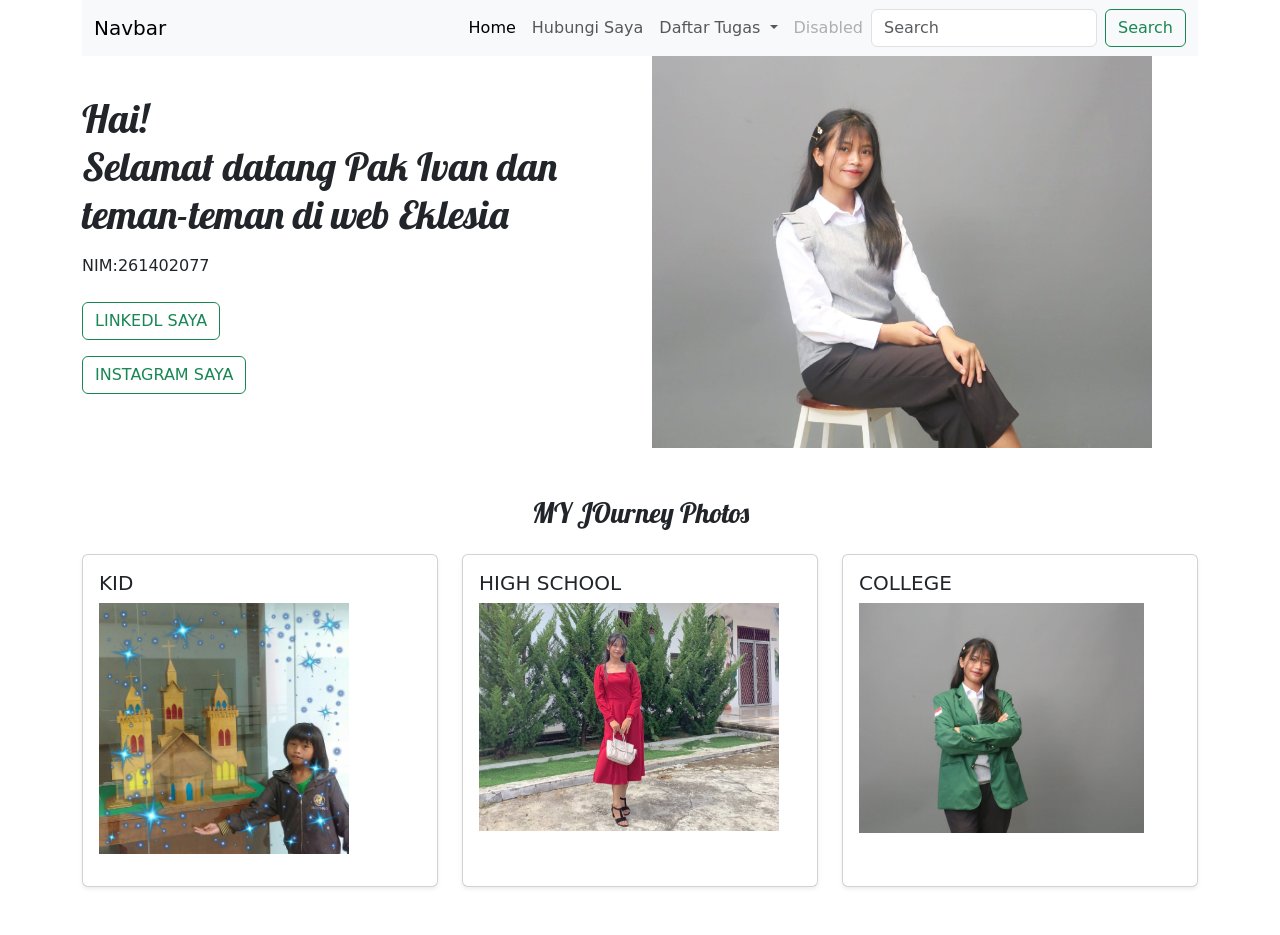
<file: index.html>
<!DOCTYPE html>
<html lang="en">
<head>
    <meta charset="UTF-8">
    <meta http-equiv="X-UA-Compatible"content="IE-edge">
    <meta name="viewport" content="width=device-width, initial-scale=1.0">
    <title>Document</title>
    <link rel="stylesheet" href="css/bootstrap.css">
    <style>
@import url('https://fonts.googleapis.com/css2?family=Lobster&display=swap');
</style>
</head>
<body>
    <!-- Navigation Baar kalau blok{tampilkan} kalau none{hilangkan} -->
    <div class="container">
<nav class="navbar navbar-expand-lg bg-body-tertiary">
  <div class="container-fluid">
    <a class="navbar-brand" href="#">Navbar</a>
    <button class="navbar-toggler" type="button" data-bs-toggle="collapse" data-bs-target="#navbarSupportedContent" aria-controls="navbarSupportedContent" aria-expanded="false" aria-label="Toggle navigation">
      <span class="navbar-toggler-icon"></span>
    </button>
    <div class="collapse navbar-collapse" id="navbarSupportedContent">
      <ul class="navbar-nav ms-auto mb-2 mb-lg-0">
        <li class="nav-item">
          <a class="nav-link active" aria-current="page" href="index.html">Home</a>
        </li>
        <li class="nav-item">
          <a class="nav-link" href="https://wa.me/qr/W3BBXIDDQICGE1">Hubungi Saya</a>
        </li>
        <li class="nav-item dropdown">
          <a class="nav-link dropdown-toggle" href="#" role="button" data-bs-toggle="dropdown" aria-expanded="false">
            Daftar Tugas
          </a>
          <ul class="dropdown-menu">
            <li><a class="dropdown-item" href="tugas1.html">Tugas1</a></li>
            <li><a class="dropdown-item" href="tugas2.html">Tugas2</a></li>
            <li><a class="dropdown-item" href="tugas3.html">Tugas3</a></li>
            <li><a class="dropdown-item" href="challege.html">challenge</a></li>
            <li><hr class="dropdown-divider"></li>
            <li><a class="dropdown-item" href="#">Tugas Selanjutnya?</a></li>
          </ul>
        </li>
        <li class="nav-item">
          <a class="nav-link disabled" aria-disabled="true">Disabled</a>
        </li>
      </ul>
      <form class="d-flex" role="search">
        <input class="form-control me-2" type="search" placeholder="Search" aria-label="Search"/>
        <button class="btn btn-outline-success" type="submit">Search</button>
      </form>
    </div>
  </div>
</nav>

    </div>
    <section>
        <div class="container">
            <div class="row">
                <div class="col align-self-center">
                    <h1 style="font-family: &quot;lobster&quot;, cursive">Hai! <br/>Selamat datang Pak Ivan dan teman-teman di web Eklesia</h1>
                    <p class="mt-3 mb-4">
                        NIM:261402077
                    </p>
                    <a href="https://www.linkedin.com/in/eklesia-panjaitan-84884b42b?utm_source=share_via&utm_content=profile&utm_medium=member_android" class="btn btn-outline-success">LINKEDL SAYA
                    </a>
                    <p class="mt-3"><a href="https://www.instagram.com/ekleshine_?stkn=NWZ0Y2VzbjYxYjkx" class="btn btn-outline-success">INSTAGRAM SAYA</a></p>
                </div>
                <div class="col d-none d-md-block d-lg-block d-xl-block">
                    <img src="eklesiafoto.jpeg" alt="eklesia" width="500" class="img-fluid">
                </div>
            </div>
        </div>
    </section>
    <script src="js/bootstrap.bundle.js"></script>
    <section class="container my-5">
    <h3 class="text-center mb-4" style="font-family: 'Lobster', cursive;">MY JOurney Photos</h3>
    <div class="row g-4">
        <div class="col-md-4">
            <div class="card h-100 shadow-sm">
                <div class="card-body">
                    <h5 class="card-title">KID</h5>
                    <p><img src="foto1.jpeg" alt="foto1" width="250"></p>
                </div>
            </div>
        </div>
        <div class="col-md-4">
            <div class="card h-100 shadow-sm">
                <div class="card-body">
                    <h5 class="card-title">HIGH SCHOOL</h5>
                    <p><img src="foto3.jpeg" alt="HIGH" width="300"></p>
                </div>
            </div>
        </div>
        <div class="col-md-4">
            <div class="card h-100 shadow-sm">
                <div class="card-body">
                    <h5 class="card-title">COLLEGE</h5>
                    <p><img src="foto2.jpeg" alt="foto2" width="285"></p>
                </div>
            </div>
        </div>
    </div>
</section>


      </div>

    </div>
</body>
</html>
</file>
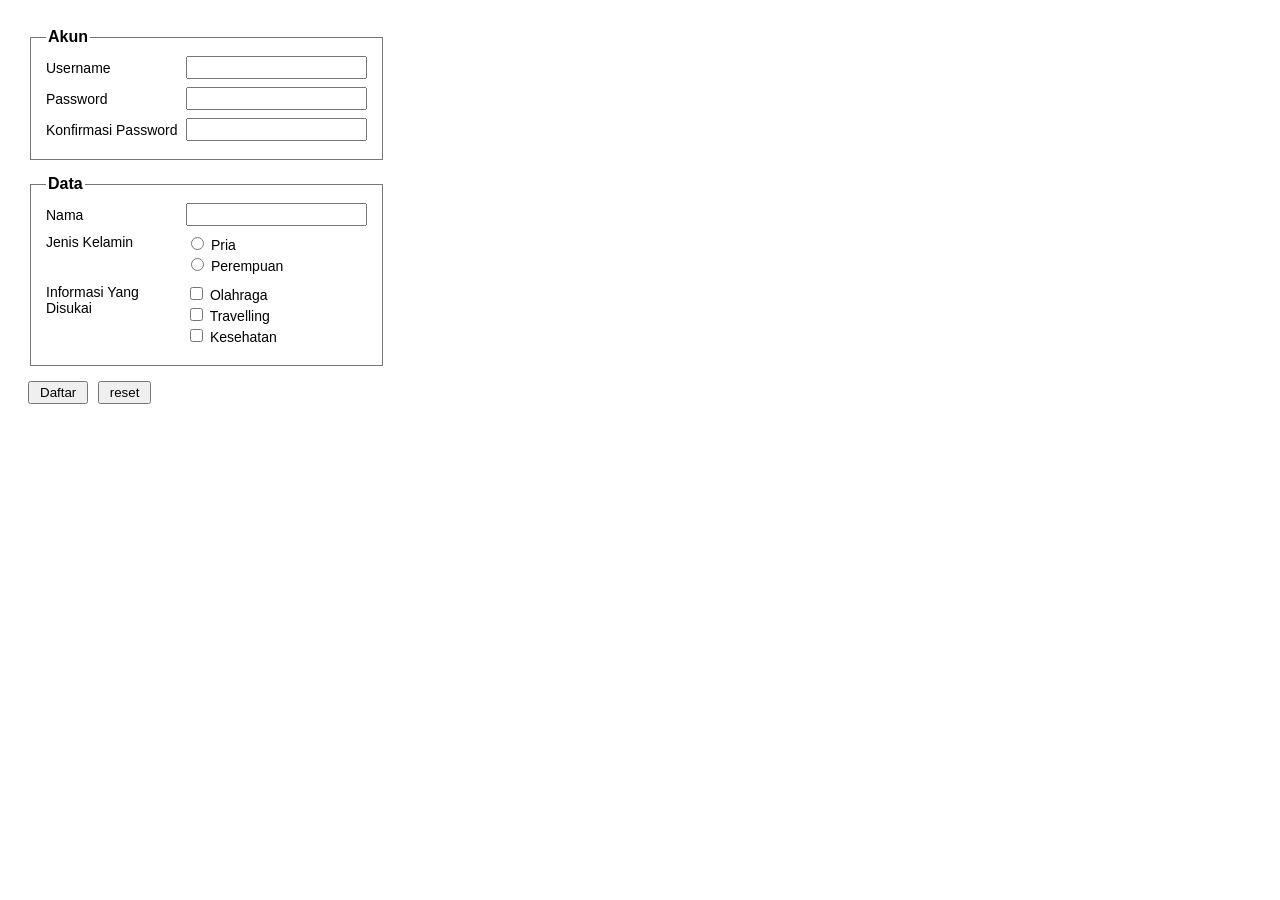
<file: challege.html>
<!DOCTYPE html>
<html lang="id">
<head>
    <meta charset="UTF-8">
    <meta name="viewport" content="width=device-width, initial-scale=1.0">
    <title>Form Challenge</title>
    <style>
        body {
            font-family: Arial, sans-serif;
            padding: 20px;
        }

        form {
            width: 350px;
        }

        fieldset {
            border: 1px solid #767676;
            margin-bottom: 15px;
            padding: 10px 15px;
        }

        legend {
            font-weight: bold;
        }

        .form-group {
            display: flex;
            align-items: center;
            margin-bottom: 8px;
        }

        .form-group label {
            width: 140px;
            font-size: 14px;
        }

        .form-group input[type="text"],
        .form-group input[type="password"] {
            flex: 1;
            padding: 2px 4px;
        }

        .radio-group, .checkbox-group {
            font-size: 14px;
        }

        .radio-group label, .checkbox-group label {
            display: block;
            margin-bottom: 2px;
            font-weight: normal;
        }

        .buttons {
            margin-top: 10px;
        }

        .buttons input {
            padding: 2px 10px;
            margin-right: 5px;
        }
    </style>
</head>
<body>

    <form action="" method="POST">
        
        <!-- Group Akun -->
        <fieldset>
            <legend>Akun</legend>
            <div class="form-group">
                <label for="username">Username</label>
                <input type="text" id="username" name="username">
            </div>
            <div class="form-group">
                <label for="password">Password</label>
                <input type="password" id="password" name="password">
            </div>
            <div class="form-group">
                <label for="konfirmasi">Konfirmasi Password</label>
                <input type="password" id="konfirmasi" name="konfirmasi">
            </div>
        </fieldset>

        <!-- Group Data -->
        <fieldset>
            <legend>Data</legend>
            <div class="form-group">
                <label for="nama">Nama</label>
                <input type="text" id="nama" name="nama">
            </div>
            
            <div class="form-group" style="align-items: flex-start;">
                <label>Jenis Kelamin</label>
                <div class="radio-group">
                    <label><input type="radio" name="jenis_kelamin" value="Pria"> Pria</label>
                    <label><input type="radio" name="jenis_kelamin" value="Perempuan"> Perempuan</label>
                </div>
            </div>

            <div class="form-group" style="align-items: flex-start;">
                <label>Informasi Yang Disukai</label>
                <div class="checkbox-group">
                    <label><input type="checkbox" name="hobi[]" value="Olahraga"> Olahraga</label>
                    <label><input type="checkbox" name="hobi[]" value="Travelling"> Travelling</label>
                    <label><input type="checkbox" name="hobi[]" value="Kesehatan"> Kesehatan</label>
                </div>
            </div>
        </fieldset>

        <!-- Tombol Aksi -->
        <div class="buttons">
            <input type="submit" value="Daftar">
            <input type="reset" value="reset">
        </div>

    </form>

</body>
</html>
</file>
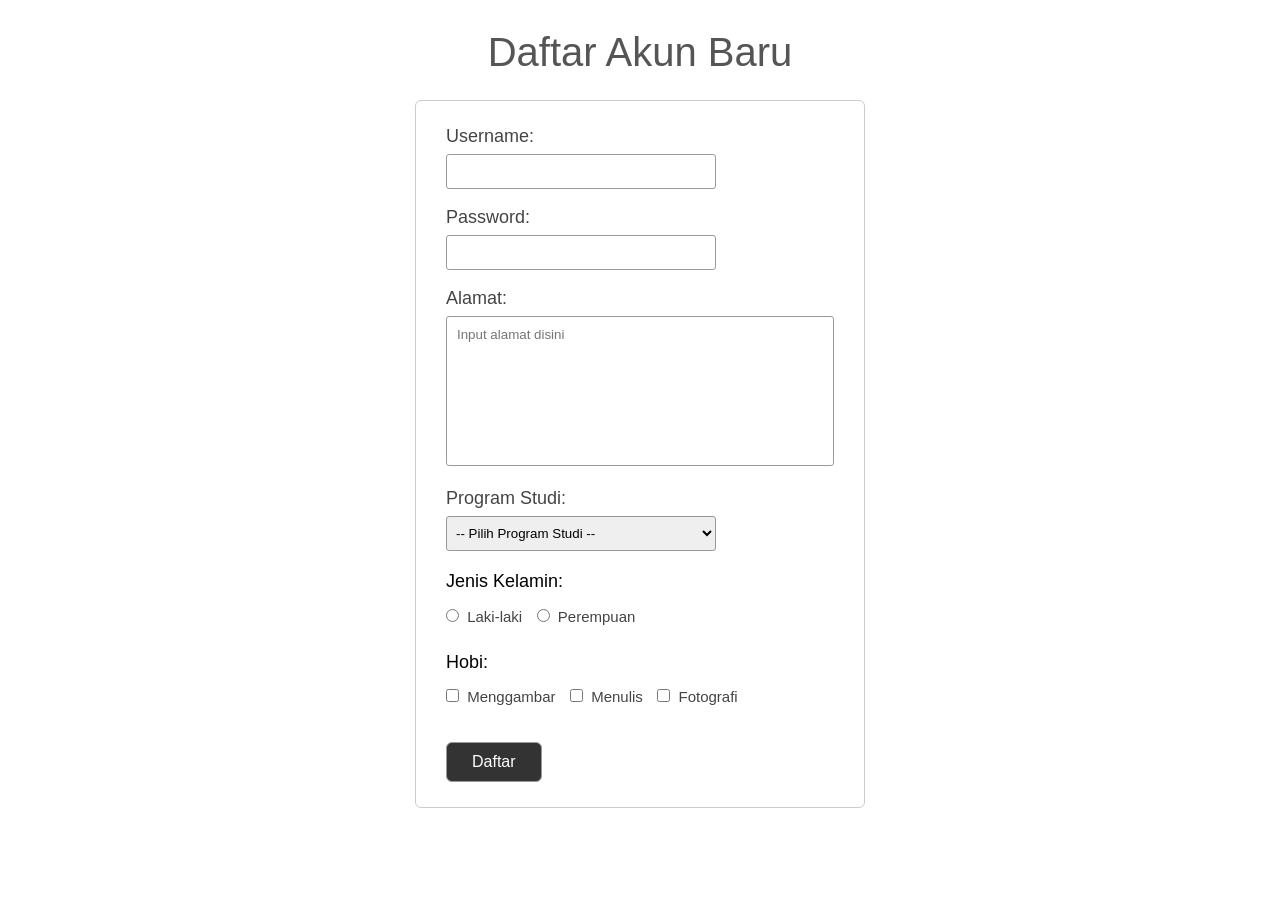
<file: tugas2.html>
<!DOCTYPE html>
<html lang="id">
<head>
    <meta charset="UTF-8">
    <meta name="viewport" content="width=device-width, initial-scale=1.0">
    <title>Daftar Akun Baru</title>
    <link rel="stylesheet" href="form.css">

    <style>
        * {
            margin: 0;
            padding: 0;
            font-family: 'Lato', sans-serif;
        }

        body {
            background-color: white;
            padding: 30px;
        }

        /* Judul */
        h1 {
            text-align: center;
            margin-bottom: 25px;
            font-size: 40px;
            font-weight: normal;
            color: #555;
        }

        /* Fieldset */
        fieldset {
            width: 450px;
            margin: auto;
            padding: 25px 30px;
            border: solid 1px #ccc;
            border-radius: 6px;
            box-sizing: border-box;
        }

        /* Label */
        label {
            display: block;
            margin-top: 18px;
            margin-bottom: 7px;
            font-size: 18px;
            color: #444;
        }

        label:first-of-type {
            margin-top: 0;
        }

        /* Input */
        input {
            padding: 7px;
            border: solid 1px #999;
            border-radius: 3px;
            box-sizing: border-box;
        }

        input[type="text"] {
            width: 270px;
            height: 35px;
        }

        input[type="password"] {
            width: 270px;
            height: 35px;
        }

        /* Textarea */
        textarea {
            width: 100%;
            height: 150px;
            padding: 10px;
            border: solid 1px #999;
            border-radius: 3px;
            box-sizing: border-box;
            resize: none;
        }

        /* Program Studi */
        select {
            width: 270px;
            height: 35px;
            padding: 5px;
            border: solid 1px #999;
            border-radius: 3px;
        }

        /* Radio dan Checkbox */
        .checks {
            margin-top: 20px;
            margin-bottom: 15px;
        }

        .checks p {
            margin-bottom: 8px;
            font-size: 18px;
        }

        .checks label {
            display: inline-block;
            margin-top: 0;
            margin-right: 10px;
            font-size: 15px;
        }

        .checks input {
            margin-right: 4px;
        }

        /* Tombol */
        input[type="submit"] {
            margin-top: 15px;
            padding: 10px 25px;
            border-radius: 6px;
            background-color: #333;
            color: white;
            font-size: 16px;
        }

        /* Untuk layar kecil */
        @media screen and (max-width: 600px) {

            body {
                padding: 15px;
            }

            h1 {
                font-size: 30px;
            }

            fieldset {
                width: 100%;
            }

            input[type="text"],
            input[type="password"],
            select {
                width: 100%;
            }

            textarea {
                width: 100%;
            }
        }
    </style>
</head>

<body>

    <h1>Daftar Akun Baru</h1>

    <form>
        <fieldset>

            <label for="username">Username:</label>
            <input type="text" id="username" name="username">

            <label for="password">Password:</label>
            <input type="password" id="password" name="password">

            <label for="alamat">Alamat:</label>
            <textarea id="alamat" name="alamat"
                placeholder="Input alamat disini"></textarea>

            <label for="prodi">Program Studi:</label>
            <select id="prodi" name="prodi">
                <option value="">-- Pilih Program Studi --</option>
                <option value="ti">Teknologi Informasi</option>
                <option value="si">Sistem Informasi</option>
                <option value="ilkom">Ilmu Komputer</option>
            </select>

            <div class="checks">
                <p>Jenis Kelamin:</p>

                <label>
                    <input type="radio" name="jenis_kelamin">
                    Laki-laki
                </label>

                <label>
                    <input type="radio" name="jenis_kelamin">
                    Perempuan
                </label>
            </div>

            <div class="checks">
                <p>Hobi:</p>

                <label>
                    <input type="checkbox" name="hobi">
                    Menggambar
                </label>

                <label>
                    <input type="checkbox" name="hobi">
                    Menulis
                </label>

                <label>
                    <input type="checkbox" name="hobi">
                    Fotografi
                </label>
            </div>

            <input type="submit" value="Daftar">

        </fieldset>
    </form>

</body>
</html>
</file>
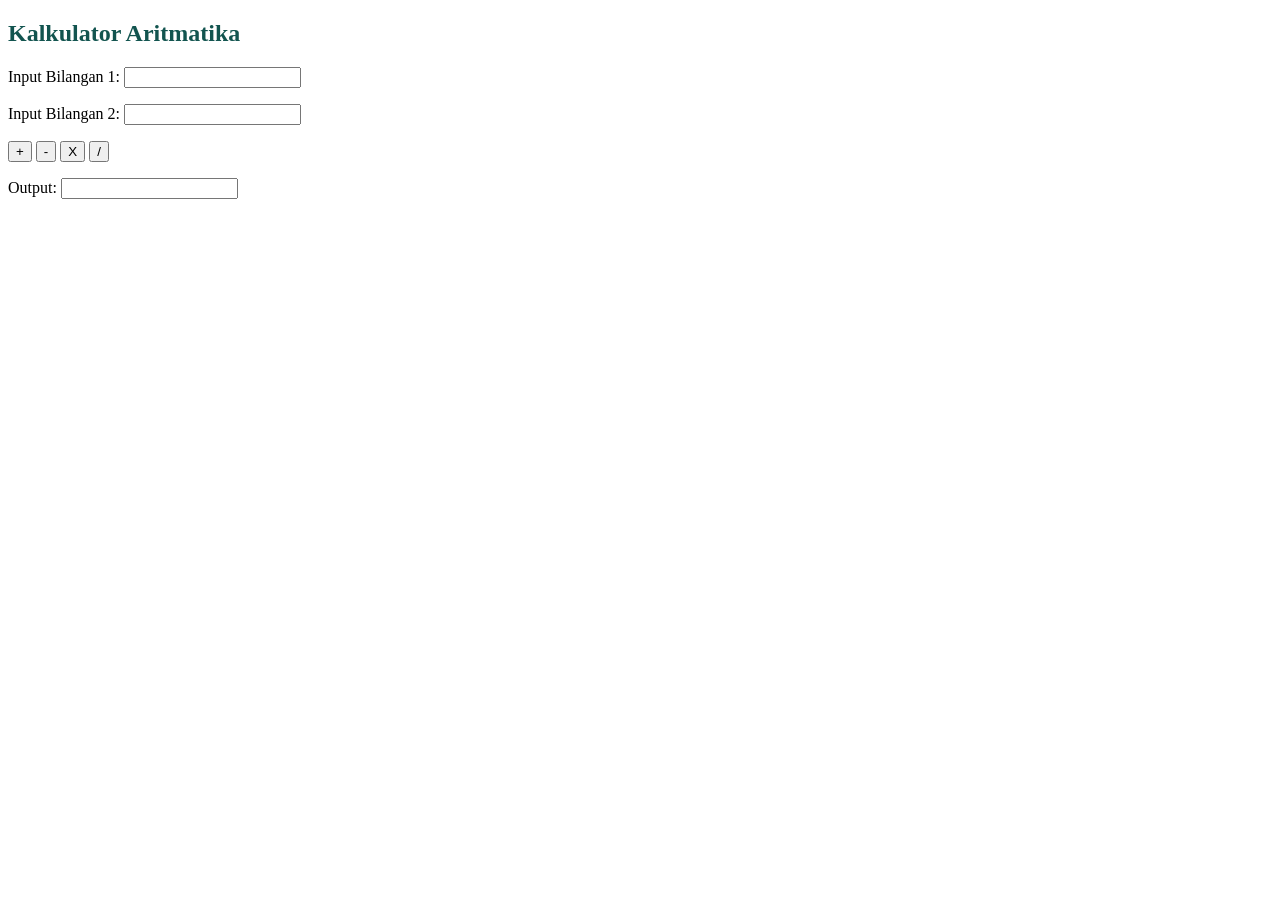
<file: tugas3.html>
<!DOCTYPE html>
<html lang="id">
<head>
    <meta charset="UTF-8">
    <title>Kalkulator Sederhana</title>
</head>
<body>

    <h2 style="color: #12544F;">Kalkulator Aritmatika</h2>

    <!-- Form Inputan -->
    <p>
        Input Bilangan 1: 
        <input type="number" id="bil1">
    </p>
    
    <p>
        Input Bilangan 2: 
        <input type="number" id="bil2">
    </p>

    <!-- Tombol Operasi -->
    <p>
        <button onclick="tambah()">+</button>
        <button onclick="kurang()">-</button>
        <button onclick="kali()">X</button>
        <button onclick="bagi()">/</button>
    </p>

    <!-- Kolom Hasil -->
    <p>
        Output: 
        <input type="text" id="output" readonly>
    </p>

    <!-- Script JavaScript -->
    <script>
        function tambah() {
            let a = parseFloat(document.getElementById("bil1").value);
            let b = parseFloat(document.getElementById("bil2").value);
            let hasil = a + b;
            document.getElementById("output").value = hasil;
        }

        function kurang() {
            let a = parseFloat(document.getElementById("bil1").value);
            let b = parseFloat(document.getElementById("bil2").value);
            let hasil = a - b;
            document.getElementById("output").value = hasil;
        }

        function kali() {
            let a = parseFloat(document.getElementById("bil1").value);
            let b = parseFloat(document.getElementById("bil2").value);
            let hasil = a * b;
            document.getElementById("output").value = hasil;
        }

        function bagi() {
            let a = parseFloat(document.getElementById("bil1").value);
            let b = parseFloat(document.getElementById("bil2").value);
            let hasil = a / b;
            document.getElementById("output").value = hasil;
        }
    </script>

</body>
</html>
</file>
<file: form.css>
*   {
    margin:0;
    padding: 0;
    font-family: 'Lato', sans-serif;
}

/* Fieldset dan legend */
 fieldset {
    margin: 2em 0;
    padding: 1em 2em;
    border: solid 1px #ccc;
    border-radius: 6px;
    min-width: 200px;
}

 legend {
    font-size: 1.25em;
    padding: 0 .25em;
    color: #999;
}

/* Labels */
 label{
    display: block;
    margin-top: 1em;
}

 .checks label {
        margin-top: 0;
    }

 label:first-of-type {
    margin-top: 0;
}

/* Input dan textarea  */
 input {
    padding: .5em;
    border: solid 1px #999;
}

 input[type="email"],  input[type="text"] {
    width: 15em;
}

 textarea {
    min-height: 8em;
    min-width: 100%;
    padding: .5em;
    border: solid 1px #999;
}

/* radio buttons and checkboxes */
 .checks {
    margin-bottom: 1em;
}

 .checks p {
    margin-bottom: 0;
}

/* Submit Button */
 input[type="submit"] {
    padding: .5em 1em;
    border-radius: 6px;
    background-color: #333;
    color: #fff;
    font-family: 'Lato', sans-serif;
    font-size: .8em;
}

/* Large screen rules */
@media screen and (min-width: 430px) {
     legend {
        font-size: 1.75em;
    }
    
     fieldset {
        width: 40%;
        min-width: 320px;
         margin: auto;
    }
    
     .checks label {
        display: inline-block; 
        padding-top: .5em;
        margin-top: 0;
        margin-right: .5em;
    }
}
</file>
